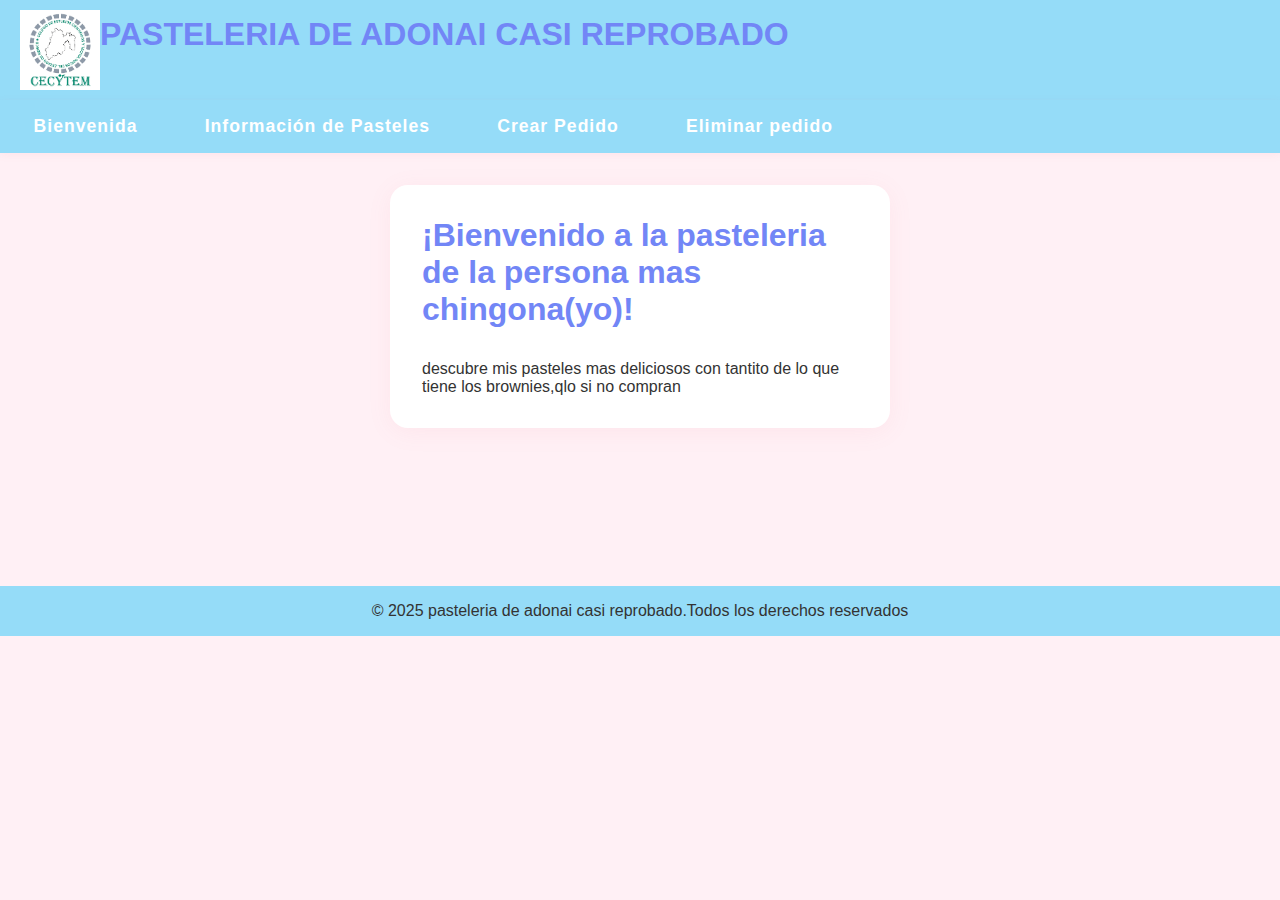
<file: index.html>
<!DOCTYPE html>
<html lang="es">
<head>
    <meta charset="UTF-8">
    <link rel="stylesheet" href="hoja.css">
    <title>Pastelería Dulce Sabor</title>
    <style>
        body { font-family: Arial, sans-serif; margin: 0; padding: 0; }
        nav { background: #95dcf8; padding: 1em; }
        nav a { color: #fff; margin: 0 1em; text-decoration: none; font-weight: bold; }
        section { display: none; padding: 2em; }
        section.active { display: block; }
        h1, h2 { color: #7286f6; }
        form label { display: block; margin-top: 1em; }
        form input, form textarea, form select { width: 100%; padding: 0.5em; margin-top: 0.5em; }
        form button { margin-top: 1em; background: #9572f6; color: #fff; border: none; padding: 0.7em 2em; cursor: pointer; }
        .header-container{
            display: flex;
            align-items: center;
            background:#95dcf8 ;
            padding: 10px  20px;

        }
         .logo
    {width: 80px;
        height:auto;
        margin-rigth:15px;

    }
    h1{
        flex-grow: 1;
        text-align: auto;
        margin-right: 0;
    }

        
    </style>
    <div class="header-container">
    <img src="img/logo.png" alt="logo1" class="logo">
    <h1>PASTELERIA DE ADONAI CASI REPROBADO</h1>
</div>

</head>
<body>
    





    <nav>
        <a href="#" onclick="mostrar('bienvenida')">Bienvenida</a>
        <a href="#" onclick="mostrar('informacion')">Información de Pasteles</a>
        <a href="#" onclick="mostrar('pedido')">Crear Pedido</a>
         <a href="eliminar1.html" onclick="mostrar('Eliminar pedido')">Eliminar pedido</a>
    </nav>

    <section id="bienvenida" class="active">
        <h1>¡Bienvenido a la pasteleria de la persona mas chingona(yo)!</h1>
        <p>descubre mis pasteles mas deliciosos con tantito de lo que tiene los brownies,qlo si no compran</p>
    </section>

    <section id="informacion">
        <h2>LOS PASTELES DE LA FELICIDAD SON:</h2>
        <ul>
            <li>
                <img src="img/chocolate.jpg" width="100" height="auto">
                <strong>Pastel de Chocolate:</strong> Bizcocho húmedo con cobertura de chocolate belga.</li>
            <li>
                <img src="img/vainilla.png" width="100" height="auto">
                <strong>Pastel de Vainilla:</strong> Clásico y esponjoso, decorado con crema de mantequilla.</li>
            <li>
                <img src="img/zanahoria.png" alt="pastel de zanahoria"width="100" height="auto">
                <strong>Pastel de Zanahoria:</strong> Con nueces y glaseado de queso crema.</li>
            <li>
                <img src="img/fresa.png" width="100" height="auto">
                <strong>Pastel de Fresa:</strong> Con crema batida y glaseado de nectar de miel.</li>
           
       
        </ul>
    </section>

    <section id="pedido">
        <h2>HACER PEDIDOS</h2>
        <form id="form1"name="form1" method="GET" action="insertar.php">
            <label for="nombre">NOMBRE:</label>
            <input type="text" id="nombre" name="nombre" required>

            <label for="pastel">TIPOS DE PASTELES MAGICOS:</label>
            <select id="pastel" name="pastel" required>
                <option value="">Seleccione...</option>
                <option value="chocolate">Chocolate</option>
                <option value="vainilla">Vainilla</option>
                <option value="zanahoria">Zanahoria</option>
                <option value="fresa">Fresa</option>
            </select>

            <label for="cantidad">Cantidad:</label>
            <input type="number" id="cantidad" name="cantidad" min="1" required>

            <label for="mensaje">Mensaje en el pastel (opcional):</label>
            <input type="text" id="mensaje" name="mensaje">

            <label for="dirección">Dirección de tu canton(pa pedrear tu casa):</label>
            <textarea id="dirección" name="dirección" required></textarea>

            <button type="submit">Enviar Pedido</button>
        </form>

       
    </section>

    <script>
        function mostrar(seccion) {
            document.querySelectorAll('section').forEach(s => s.classList.remove('active'));
            document.getElementById(seccion).classList.add('active');
        }
    </script>
<br>
<br>
<br>
<br>
<br>
<br>
<br>

    <footer style=" background: #95dcf8; padding: 1em; text-align: center;">
        <p>© 2025 pasteleria de adonai casi reprobado.Todos los derechos reservados</p>
    </footer>

</body>
</html>
</file>
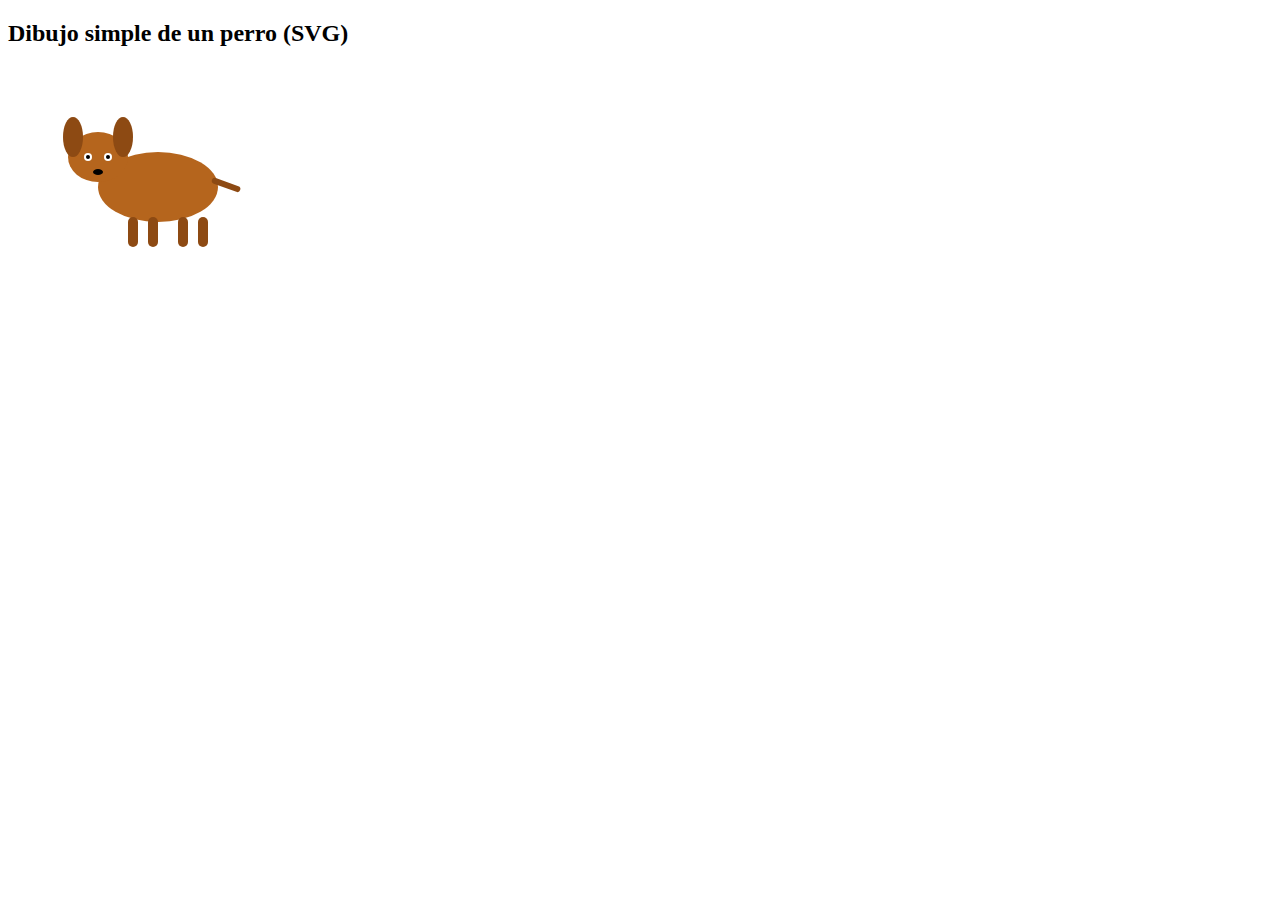
<file: otra.html>
<!DOCTYPE html>
<html lang="es">
<head>
  <meta charset="UTF-8">
  <title>Dibujo de un perro</title>
</head>
<body>
  <h2>Dibujo simple de un perro (SVG)</h2>
  <svg width="300" height="200">
    <!-- Cuerpo -->
    <ellipse cx="150" cy="120" rx="60" ry="35" fill="#b5651d"/>
    <!-- Cabeza -->
    <ellipse cx="90" cy="90" rx="30" ry="25" fill="#b5651d"/>
    <!-- Orejas -->
    <ellipse cx="65" cy="70" rx="10" ry="20" fill="#8d4a13"/>
    <ellipse cx="115" cy="70" rx="10" ry="20" fill="#8d4a13"/>
    <!-- Ojos -->
    <circle cx="80" cy="90" r="4" fill="#fff"/>
    <circle cx="100" cy="90" r="4" fill="#fff"/>
    <circle cx="80" cy="90" r="2" fill="#000"/>
    <circle cx="100" cy="90" r="2" fill="#000"/>
    <!-- Nariz -->
    <ellipse cx="90" cy="105" rx="5" ry="3" fill="#000"/>
    <!-- Cola -->
    <rect x="205" y="110" width="30" height="6" rx="3" fill="#8d4a13" transform="rotate(20 205 110)"/>
    <!-- Patas -->
    <rect x="120" y="150" width="10" height="30" rx="5" fill="#8d4a13"/>
    <rect x="170" y="150" width="10" height="30" rx="5" fill="#8d4a13"/>
    <rect x="140" y="150" width="10" height="30" rx="5" fill="#8d4a13"/>
    <rect x="190" y="150" width="10" height="30" rx="5" fill="#8d4a13"/>
  </svg>
</body>
</html>
</file>
<file: hoja.css>
/* Reset básico */
* {
    box-sizing: border-box;
    margin: 0;
    padding: 0;
}

body {
    font-family: 'Segoe UI', Arial, sans-serif;
    background: #fff0f5;
    color: #333;
    min-height: 100vh;
}

nav {
    background: linear-gradient(90deg, #0feef2 60%, #996dea 100%);
    padding: 1.2em 2em;
    box-shadow: 0 2px 8px rgba(246, 114, 128, 0.08);
    display: flex;
    gap: 2em;
}

nav a {
    color: #fff;
    text-decoration: none;
    font-weight: bold;
    font-size: 1.1em;
    letter-spacing: 1px;
    transition: color 0.2s;
    position: relative;
}

nav a:hover, nav a:focus {
    color: #355c7d;
}

section {
    display: none;
    padding: 2.5em 2em;
    max-width: 500px;
    margin: 2em auto;
    background: #fff;
    border-radius: 18px;
    box-shadow: 0 4px 24px rgba(246, 114, 128, 0.08);
    animation: fadeIn 0.7s;
}

section.active {
    display: block;
}

@keyframes fadeIn {
    from { opacity: 0; transform: translateY(20px);}
    to { opacity: 1; transform: translateY(0);}
}

h1, h2 {
    color: #f67280;
    margin-bottom: 1em;
    font-family: 'Segoe UI', Arial, sans-serif;
}

ul {
    margin-left: 1.5em;
    margin-bottom: 1.5em;
}

li {
    margin-bottom: 0.8em;
    font-size: 1.05em;
}

form label {
    display: block;
    margin-top: 1.2em;
    font-weight: 500;
    color: #355c7d;
}

form input, form textarea, form select {
    width: 100%;
    padding: 0.7em;
    margin-top: 0.4em;
    border: 1.5px solid #f8b195;
    border-radius: 8px;
    font-size: 1em;
    background: #fff8fa;
    transition: border 0.2s;
}

form input:focus, form textarea:focus, form select:focus {
    border-color: #f67280;
    outline: none;
}

form button {
    margin-top: 2em;
    background: linear-gradient(90deg, #f67280 60%, #f8b195 100%);
    color: #fff;
    border: none;
    padding: 0.9em 2.5em;
    border-radius: 8px;
    font-size: 1.1em;
    font-weight: bold;
    cursor: pointer;
    box-shadow: 0 2px 8px rgba(246, 114, 128, 0.10);
    transition: background 0.2s, transform 0.1s;
}

form button:hover {
    background: linear-gradient(90deg, #f8b195 60%, #f67280 100%);
    transform: translateY(-2px) scale(1.03);
}

textarea {
    min-height: 70px;
    resize: vertical;
}

@media (max-width: 600px) {
    section {
        padding: 1.2em 0.5em;
        max-width: 98vw;
</file>
